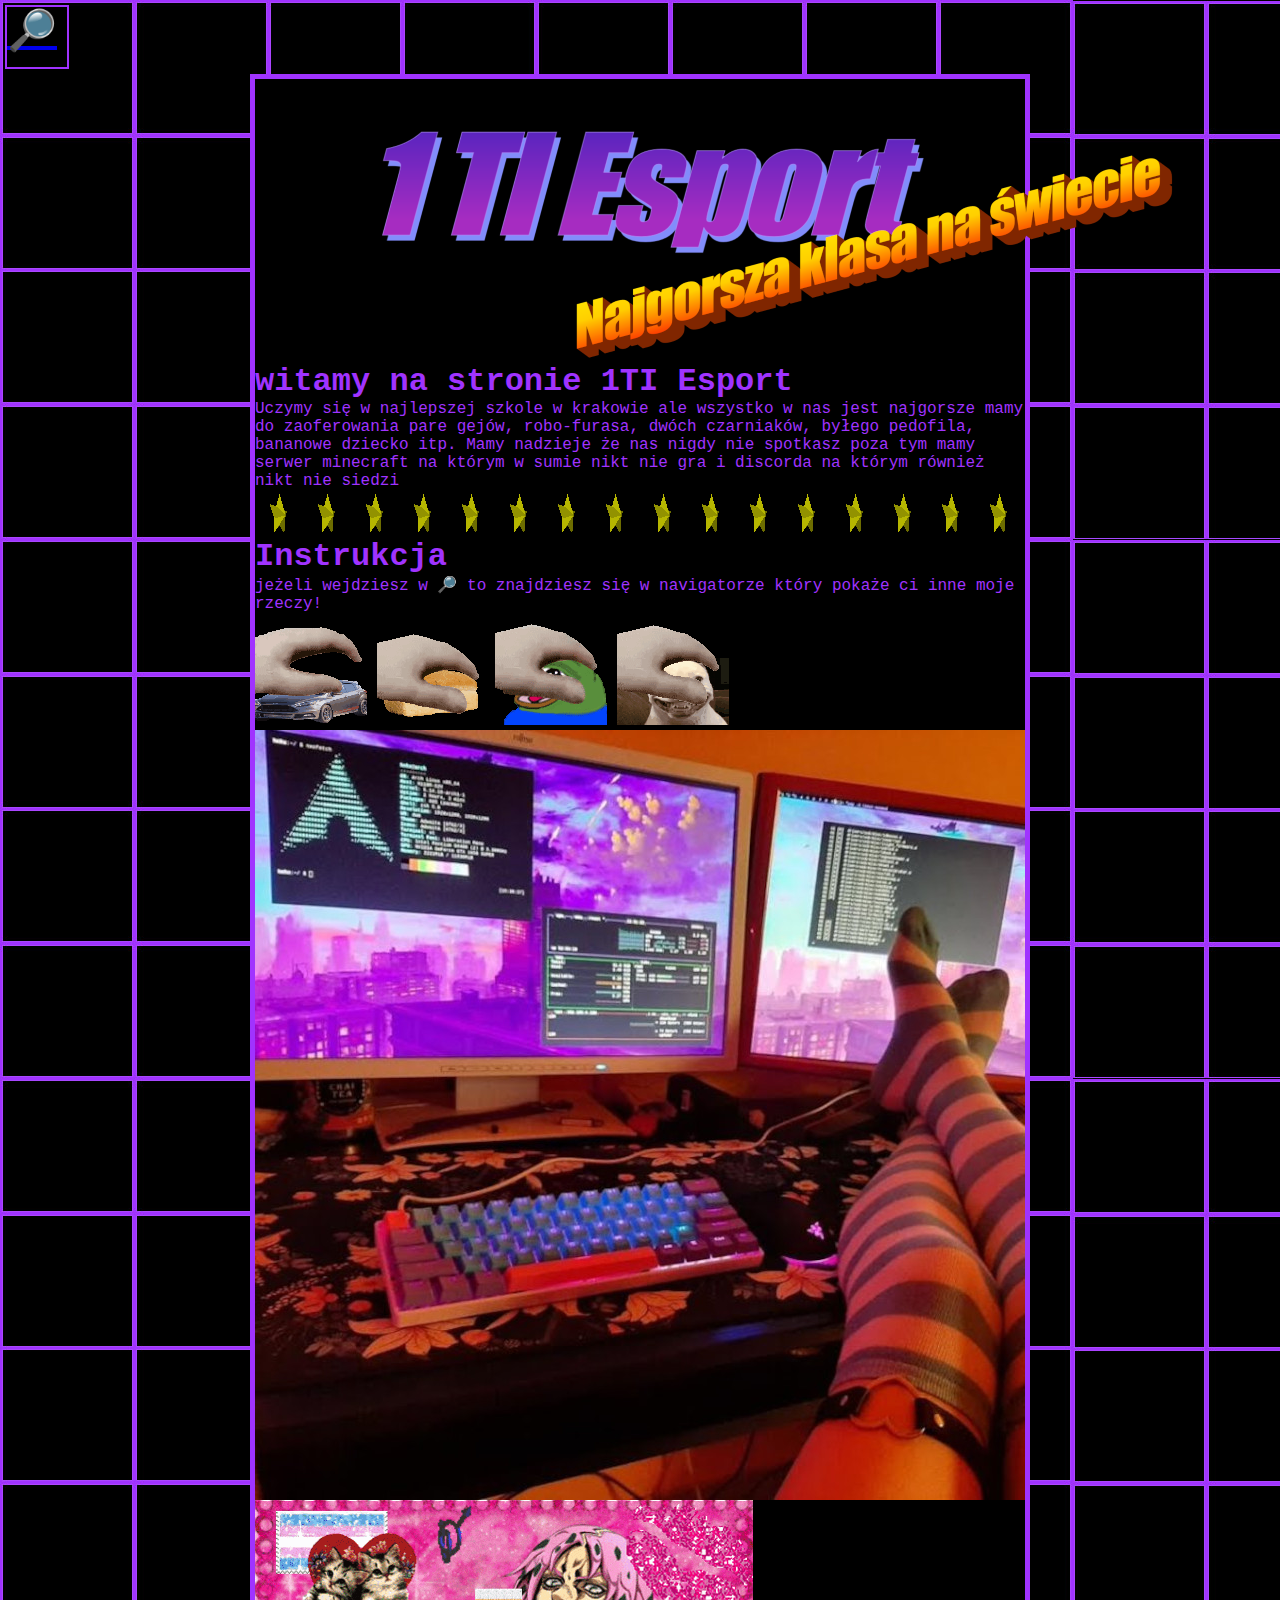
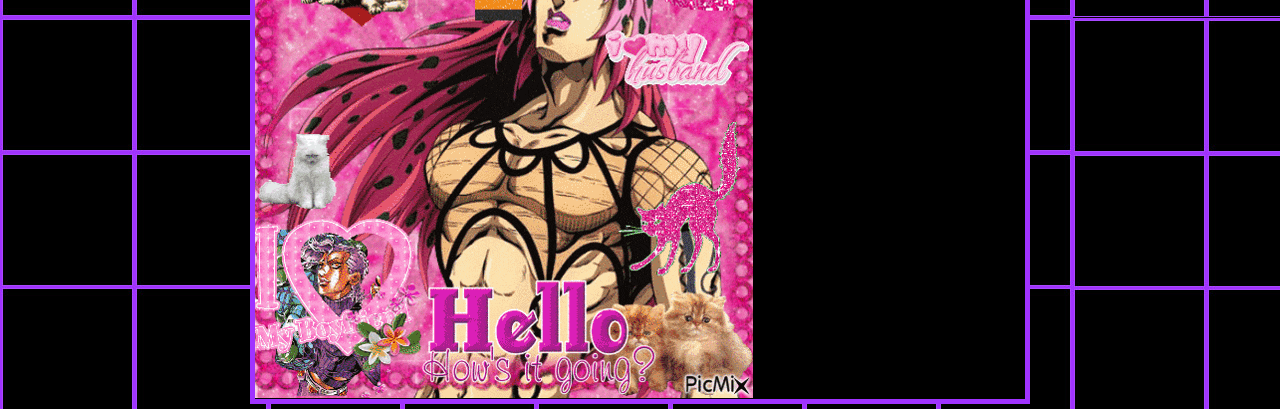
<file: index.html>
<html lang="pl">
<head>
    <meta charset="UTF-8">
    <meta name="viewport" content="width=device-width, initial-scale=1.0">
    <title>1 ti Esport | Główna</title>
    <link rel="stylesheet" href="style.css">
</head>
    <div class="navigator">
        <a href="nav.html">🔎</a>
    </div>
<body background="bg.jpg" text=a033ff>

    <div class="wrapper">
        <header>
            <img src="logo.png" alt="logo - header">
        </header>

        <article>
            <h1>witamy na stronie 1TI Esport</h1>
            <p>Uczymy się w najlepszej szkole w krakowie ale wszystko w nas jest najgorsze mamy do zaoferowania pare gejów, robo-furasa, dwóch czarniaków, byłego pedofila, bananowe dziecko itp. Mamy nadzieje że nas nigdy nie spotkasz poza tym mamy serwer minecraft na którym w sumie nikt nie gra i discorda na którym również nikt nie siedzi </p> <img src="gwiazdka.gif" alt="gwiazdka gif"><img src="gwiazdka.gif" alt="gwiazdka gif"><img src="gwiazdka.gif" alt="gwiazdka gif"><img src="gwiazdka.gif" alt="gwiazdka gif"><img src="gwiazdka.gif" alt="gwiazdka gif"><img src="gwiazdka.gif" alt="gwiazdka gif"><img src="gwiazdka.gif" alt="gwiazdka gif"><img src="gwiazdka.gif" alt="gwiazdka gif"><img src="gwiazdka.gif" alt="gwiazdka gif"><img src="gwiazdka.gif" alt="gwiazdka gif"><img src="gwiazdka.gif" alt="gwiazdka gif"><img src="gwiazdka.gif" alt="gwiazdka gif"><img src="gwiazdka.gif" alt="gwiazdka gif"><img src="gwiazdka.gif" alt="gwiazdka gif"><img src="gwiazdka.gif" alt="gwiazdka gif"><img src="gwiazdka.gif" alt="gwiazdka gif">
            
            <h1>Instrukcja</h1>
            <p>jeżeli wejdziesz w 🔎 to znajdziesz się w navigatorze który pokaże ci inne moje rzeczy!</p>
            <img src="focus-st-st.gif" alt="focus gif"> <img src="pet-gif-pet.gif" alt="głaskanie chleba"> <img src="pepe-petting.gif" alt="głaskanie pepe">  <img src="maddy-pitbull.gif" alt="głaskanie księżniczki psa sąsiada"><img src="femboyas.jpg" alt="linux femboy"><img src="kuni-jojokuni.gif" alt="kakjoin z jojo">
        </article>
    </div>
</body>
</html>
</file>
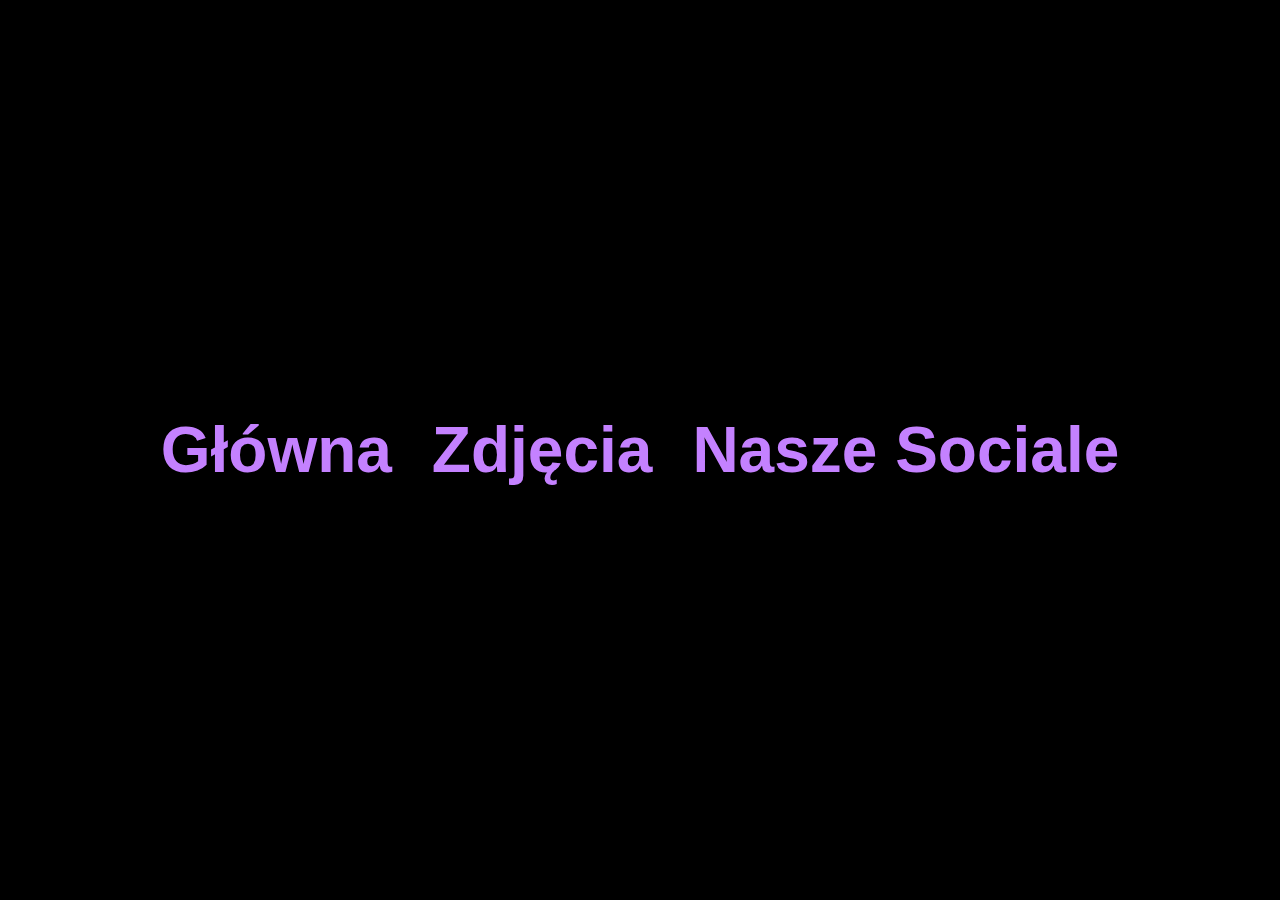
<file: nav.html>
<!DOCTYPE html>
<html lang="pl">
<head>
    <meta charset="UTF-8">
    <meta name="viewport" content="width=device-width, initial-scale=1.0">
    <title>1TI Esport | Navigator</title>
    <link rel="stylesheet" href="nav.css">
</head>
<body>
    <ul>
        <li>
            <a href="index.html">
                <span data-text="Główna">Główna</span>
            </a>
        </li>
    </ul>
    <ul>
        <li>
            <a href="#">
                <span data-text="Zdjęcia">Zdjęcia</span>
            </a>
        </li>
    </ul>
    <ul>
        <li>
            <a href="#">
                <span data-text="Sociale">Nasze Sociale</span>
            </a>
        </li>
    </ul>
    
</body>
</html>
</file>
<file: style.css>
* {
    margin: 0;
    padding: 0
    box-sizing: border-box;
    font-family: 'Courier', arial;
}

.navigator {
    font-size: 40px;
    display: left;
    justify-content: left;
    max-width: 1000px;
    margin: 5 auto 5 5;
    width: 60px;
    height: 60px;
    background-color: black;
    border: 2px solid #a033ff;
    text-decoration: none;
}


.wrapper {
    display: center;
    justify-content: center;
    max-width: 1000px;
    margin: 5 auto 5 auto;
    width: 770px;
    height: 1920px;
    background-color: black;
    border: 5px solid #a033ff;
}
</file>
<file: nav.css>
* {
    margin: 0;
    padding: 0;
    font-family: Arial, Helvetica, sans-serif;    
}

body {
    display: flex;
    justify-content: center;
    align-items: center;
    min-height: 100vh;
    background: black;
}
ul {
    position: relative;
    display: flex;
    justify-content: center;
    align-items: center;
    flex-direction: column;
    transform-style: preserve-3d;
}
ul li {
    position: relative;
    list-style: none;
    transform-style: preserve-3d;
}
ul li a {
    position: relative;
    display: inline-block;
    text-decoration: none;
    transform-style: preserve-3d;
}

ul li a span {
    position: relative;
    color: #c481ff;
    font-size: 4em;
    padding: 5px 20px;
    font-weight: 700;
    transform-style: preserve-3d;
}

ul li a span:hover {
    opacity: 0.1;
    color: transparent;
    -webkit-text-stroke: 4px #a033ff;
}
</file>
